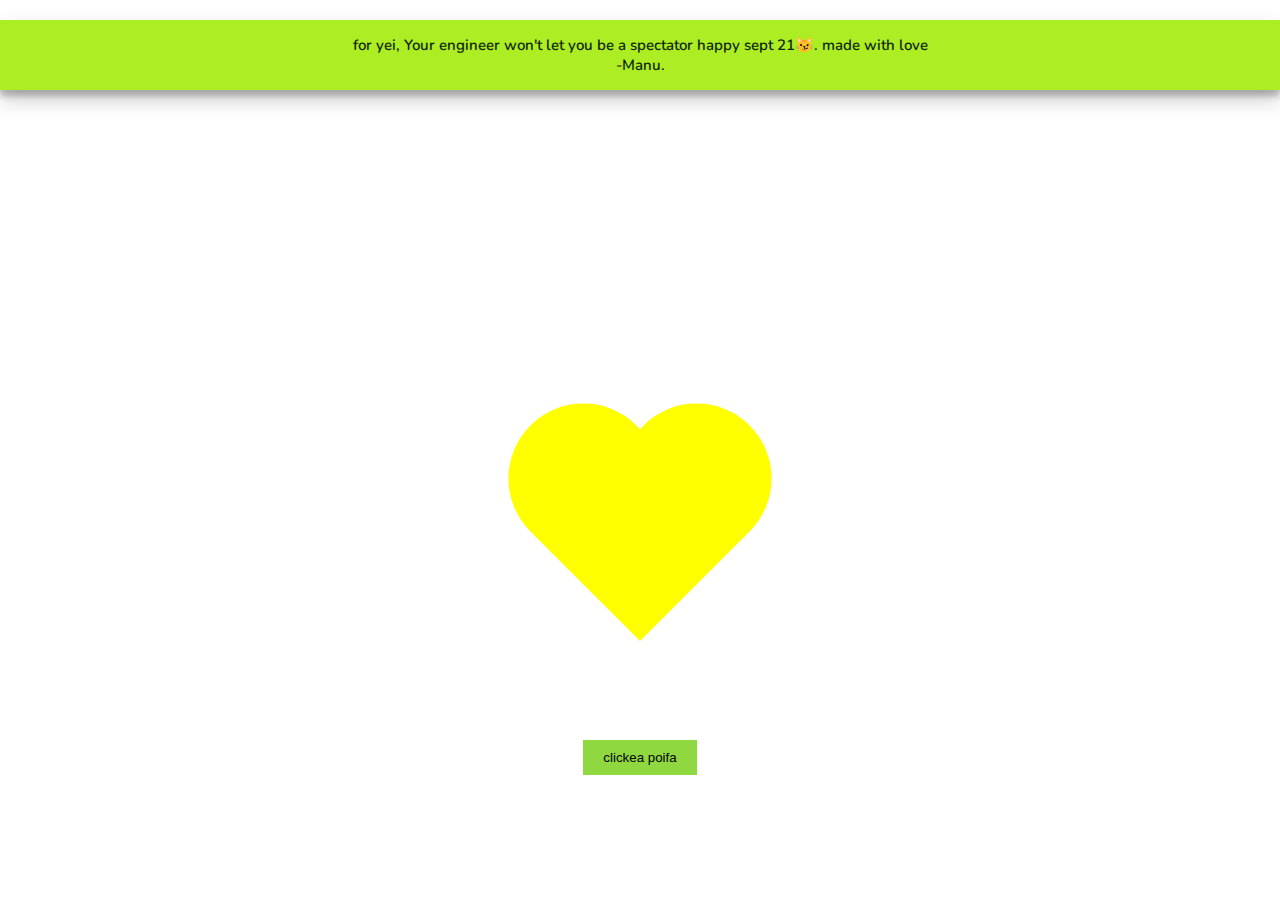
<file: index.html>
<!DOCTYPE html>
<html lang="en">
<head>
    <meta charset="UTF-8">
    <style>
        .back {

            position: fixed;
            padding: 0;
            margin: 0;
            top: 0;
            left: 0;
            width: 100%;
            height: 100%;
            background: white;
            animation-name: backdiv;
            animation-duration: 3500ms;
            animation-iteration-count: infinite;
            height: 100vh;
        }

        .heart {
            position: absolute;
            margin: auto;
            top: 170px;
            right: 0;
            bottom: 0;
            left: 0;
            background-color: yellow;
            height: 150px;
            width: 150px;
            transform: rotate(-45deg);
            animation-name: beat;
            animation-duration: 3500ms;
            animation-iteration-count: infinite;
        }

        .heart:after {
            background-color: yellow;
            content: "";
            border-radius: 50%;
            position: absolute;
            width: 150px;
            height: 150px;
            top: 0;
            left: 80px;
        }

        .heart:before {
            background-color: yellow;
            content: "";
            border-radius: 50%;
            position: absolute;
            width: 150px;
            height: 150px;
            top: -80px;
            left: 0;
        }

        @keyframes backdiv {
            50% {
                background: #87eb7efd;
            }
        }

        @keyframes beat {
            0% {
                transform: scale(1) rotate(-45deg);
            }

            50% {
                transform: scale(0.6) rotate(-45deg);
            }
        }

        .bday {
            text-align: center;
            box-shadow: 0 10px 20px rgba(0, 0, 0, 0.19), 0 6px 6px rgba(0, 0, 0, 0.23);
            font-size: 15px;
            font-family: 'Nunito', sans-serif;
            font-weight: 600;
            color: #0e2804;
            margin: 20px auto;
            padding: 15px;
            background-color: #aded23;
        }

        button {
            background-color: rgb(143, 216, 64);
            display: block; 
            margin: 20px auto; 
            padding: 10px 20px; 
            color: white; 
            border: none;
            margin-top: 70vh;
             
        }
        a{
            color: black;
            font-weight: 20px;
            text-decoration: none;
        }

        .elements {
            display: flex;
            align-items: center;
            justify-content: center;
           
        }
    </style>
    <link rel="preconnect" href="https://fonts.gstatic.com">
    <link rel="preconnect" href="https://fonts.googleapis.com">
<link rel="preconnect" href="https://fonts.gstatic.com" crossorigin>
<link href="https://fonts.googleapis.com/css2?family=Pacifico&display=swap" rel="stylesheet">
    <link href="https://fonts.googleapis.com/css2?family=Nunito:wght@600&display=swap" rel="stylesheet">
    <title>flore Amarilla</title>
</head>
<body>
    <div class="back">
        <div class="bday"> for yei, Your engineer won't let you be a spectator happy sept 21😼. made with love<br>-Manu.   </div>
        
        <div class="elements">
            <div class="heart"></div>
            <footer>
                <div class="boton">
                    <button><a href="index2.html"><span>clickea poifa</span></a></button>
                </div>
            </footer>
        </div>
       
    </div>
    
</body>
</html>
</file>
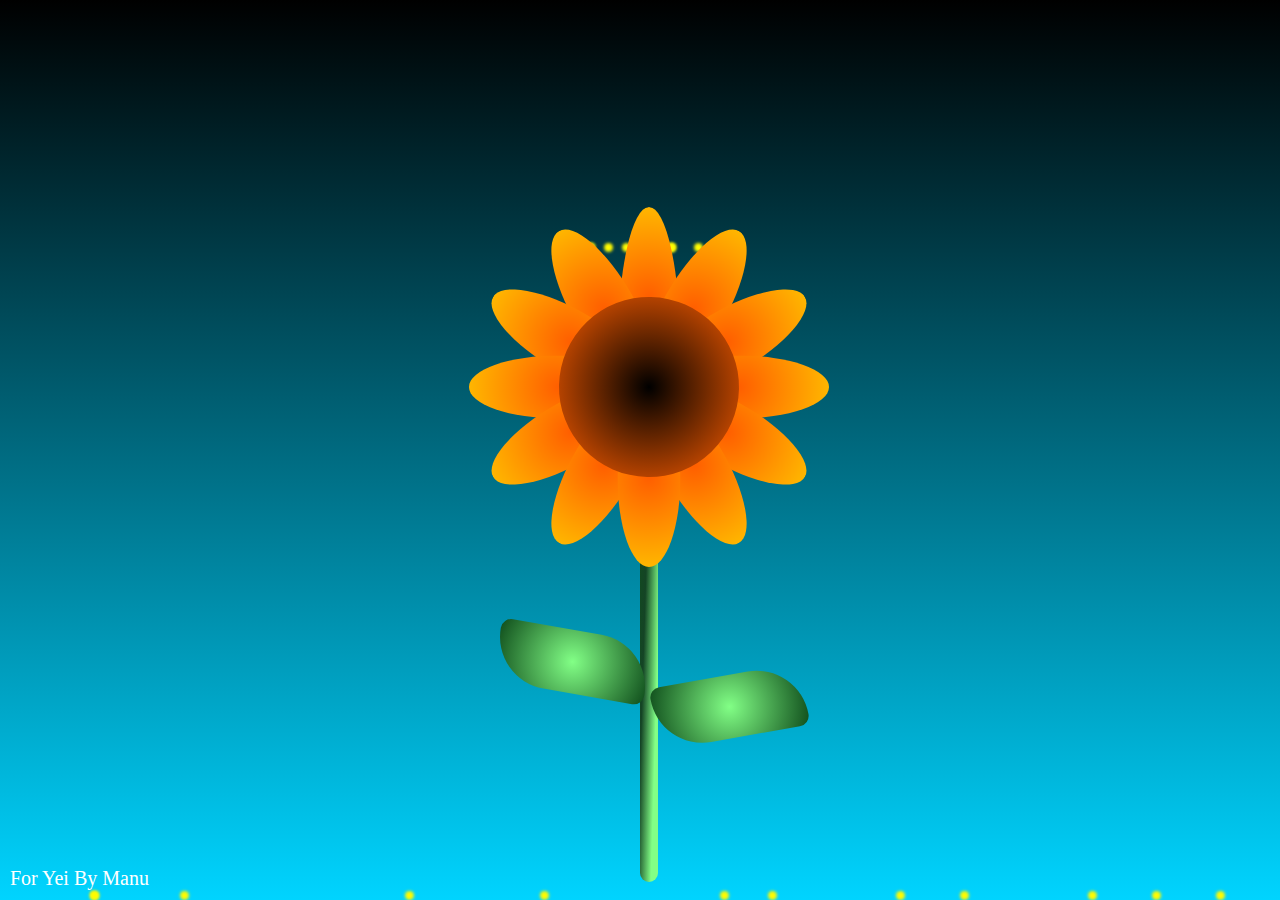
<file: index2.html>
<!DOCTYPE html>
<html lang="en">
<head>
    <meta charset="UTF-8">
    <meta http-equiv="X-UA-Compatible" content="IE=edge">
    <meta name="viewport" content="width=device-width, initial-scale=1.0">
    <title>Flore Amarilla</title>
    <link rel="stylesheet" href="style.css">

</head>
<body>
    <div class="sunflower">
        <div class="flower_wrapper">
            <div class="flower_stem"></div>
            <div class="flower_center"></div>
            <div class="flower_petal flower_petal-1"></div>
            <div class="flower_petal flower_petal-2"></div>
            <div class="flower_petal flower_petal-3"></div>
            <div class="flower_petal flower_petal-4"></div>
            <div class="flower_petal flower_petal-5"></div>
            <div class="flower_petal flower_petal-6"></div>
            <div class="flower_petal flower_petal-7"></div>
            <div class="flower_petal flower_petal-8"></div>
            <div class="flower_petal flower_petal-9"></div>
            <div class="flower_petal flower_petal-10"></div>
            <div class="flower_petal flower_petal-11"></div>
            <div class="flower_petal flower_petal-12"></div>

            <div class="flower_leaf flower_leaf-1"></div>
            <div class="flower_leaf flower_leaf-2"></div>

            <div class="flower_light flower_light-1"></div>
            <div class="flower_light flower_light-2"></div>
            <div class="flower_light flower_light-3"></div>
            <div class="flower_light flower_light-4"></div>
            <div class="flower_light flower_light-5"></div>
            <div class="flower_light flower_light-6"></div>
            <div class="flower_light flower_light-7"></div>
            <div class="flower_light flower_light-8"></div>
        </div>
    </div>

    <div class="light light-1"></div>
    <div class="light light-2"></div>
    <div class="light light-3"></div>
    <div class="light light-4"></div>
    <div class="light light-5"></div>
    <div class="light light-6"></div>
    <div class="light light-7"></div>
    <div class="light light-8"></div>
    <div class="light light-9"></div>
    <div class="light light-10"></div>
    <div class="light light-11"></div>
    <div class="light light-12"></div>

    <p id="text">For Yei By Manu</p>
</body>
</html>
</file>
<file: style.css>
* {
    padding: 0;
    margin: 0;
    box-sizing: border-box;
}

:root {
    --color-bg: linear-gradient(to top, #00d4ff, #000); 
    --line-color: linear-gradient(to left top, #82ff86 20%, #144425, #104e1c);
    --flower-center: radial-gradient(circle, #000, #ff5e00);
    --leaf-color: radial-gradient(circle, #82ff86, #104e1c);
    --petal-color: radial-gradient(circle, #ff5e00, #ffbb00);
}

body {
    background-image: var(--color-bg);
    min-height: 100vh;
    display: flex;
    align-items: flex-end;
    justify-content: center;

    
}

#text {
    position: absolute;
    left: 10px;
    bottom: 10px;
    color: #fff;
    font-family: 'Pacifico', cursive;
    text-align: left;
    font-size: 20px;
    font-weight: 500;
}


@media screen and (max-width: 768px) {
    body {
        align-items: center;
    }
}

.flower_wrapper{
    position: absolute;
    left: 50%;
    bottom: 2vmin;
    animation: moving-flower-1 4s linear infinite;
}

.flower_stem{
    width: 2vmin;
    height: 65vmin;
    background-image: var(--line-color);
    border-radius: 4vmin;
    animation-delay: 0.3s;
}

.flower_center{
    position: absolute;
    top: 0vmin;
    left: 50%;
    z-index: 5;
    transform: translateX(-50%) rotate(-10deg);
    width: 20vmin;
    height: 20vmin;
    border-radius: 50%;
    background: var(--flower-center);
    animation: open-flower-middle 2s 0.4s backwards;
}

.flower_petal{
    position: absolute;
    left: 50%;
    z-index: 3;
    bottom: 55vmin;
    transform: translateX(-50%);
    width: 7vmin;
    height: 17vmin;
    height: 20vmin;
    background: var(--petal-color);
    clip-path: ellipse(50% 50% at 50% 50%);
    transform-origin: center bottom;
    animation: open-flower 2s 1s backwards;
}

.flower_petal-1{
    border-radius: 50% 50% 50% / 80% 80% 20% 20%;
    background-image: none;
    background: var(--petal-color);
    animation: open-flower 1.4s 1s backwards;
}
.flower_petal-2{
    transform: translateX(-50%) rotate(-30deg);
}
.flower_petal-3{
    transform: translateX(-50%) rotate(-60deg);
}
.flower_petal-4{
    transform: translateX(-50%) rotate(-90deg);
}
.flower_petal-5{
    transform: translateX(-50%) rotate(-120deg);
}
.flower_petal-6{
    transform: translateX(-50%) rotate(-150deg);
}
.flower_petal-7{
    transform: translateX(-50%) rotate(30deg);
}
.flower_petal-8{
    transform: translateX(-50%) rotate(60deg);
}
.flower_petal-9{
    transform: translateX(-50%) rotate(90deg);
}
.flower_petal-10{
    transform: translateX(-50%) rotate(120deg);
}
.flower_petal-11{
    transform: translateX(-50%) rotate(150deg);
}
.flower_petal-12{
    transform: translateX(-50%) rotate(180deg);
}

.flower_leaf{
    position: absolute;
    left: 60%;
    bottom: 18vmin;
    transform: translateX(-45%) rotate(80deg);
    width: 7vmin;
    height: 17vmin;
    background: var(--leaf-color);
    clip-path: none;
    border-radius: 10vmin 2vmin 10vmin 2vmin;
    transform-origin: center bottom;
}

.flower_leaf-1{
    bottom: 18vmin;
    transform: translateX(-45%) rotate(80deg);
}

.flower_leaf-2{
    bottom: 23vmin;
    transform: translateX(-55%) rotate(-80deg);
}

.flower_light{
    position: absolute;
    bottom: 70vmin;
    width: 1vmin;
    height: 1vmin;
    background-color: rgb(255, 251, 0);
    border-radius: 50%;
    filter: blur(0.2vmin);
    animation: light-ans 4s linear infinite backwards;
}

    .flower_light-1{
        left: -2vmin;
        animation-delay: 1s;
    }

    .flower_light-2{
        left: 3vmin;
        animation-delay: 0.5s;
    }

    .flower_light-3{
        left: -6vmin;
        animation-delay: 0.3s;
    }

    .flower_light-4{
        left: 6vmin;
        animation-delay: 0.9s;
    }

    .flower_light-5{
        left: -1vmin;
        animation-delay: 1.5s;
    }

    .flower_light-6{
        left: -4vmin;
        animation-delay: 3s;
    }

    .flower_light-7{
        left: 3vmin;
        animation-delay: 2s;
    }

    .flower_light-8{
        left: -6vmin;
        animation-delay: 3.5s;
    }

.light{
    position: absolute;
    bottom: 0vmin;
    width: 1vmin;
    height: 1vmin;
    background-color: rgb(255, 251, 0);
    border-radius: 50%;
    filter: blur(0.2vmin);
    animation: light-ans-background 7s linear infinite backwards;
}
    

    .light-1{
        left: 10vmin;
        animation-delay: 1s;
    }

    .light-2{
        left: 20vmin;
        animation-delay: 0.5s;
    }

    .light-3{
        left: 60vmin;
        animation-delay: 0.3s;
    }

    .light-4{
        left: 80vmin;
        animation-delay: 0.9s;
    }

    .light-5{
        left: 45vmin;
        animation-delay: 1.5s;
    }

    .light-6{
        left: 10vmin;
        animation-delay: 3s;
    }

    .light-7{
        left: 90vmax;
        animation-delay: 2s;
    }

    .light-8{
        left: 60vmax;
        animation-delay: 3.5s;
    }

    .light-9{
        left: 70vmax;
        animation-delay: 2s;
    }

    .light-10{
        left: 95vmax;
        animation-delay: 3.5s;
    }

    .light-11{
        left: 75vmax;
        animation-delay: 3s;
    }

    .light-12{
        left: 85vmax;
        animation-delay: 0.5s;
    }

@keyframes open-flower-leaves{
    0%{
        opacity: 0;
        transform: translateX(-50%) scale(0);
    }
}

@keyframes open-flower{
    0%{
        transform: translateX(-50%) rotate(0);
    }
}

@keyframes open-flower-middle{
    0%{
        opacity: 0;
        transform: translateX(-50%) scale(0);
    }
}

@keyframes light-ans {
    0% {
      opacity: 0;
      transform: translateY(0vmin);
    }
  
    25% {
      opacity: 1;
      transform: translateY(-5vmin) translateX(-2vmin);
    }
  
    50% {
      opacity: 1;
      transform: translateY(-15vmin) translateX(2vmin);
      filter: blur(0.2vmin);
    }
  
    75% {
      transform: translateY(-20vmin) translateX(-2vmin);
      filter: blur(0.2vmin);
    }
  
    100% {
      transform: translateY(-30vmin);
      opacity: 0;
      filter: blur(1vmin);
    }
}

@keyframes light-ans-background {
    0% {
      opacity: 0;
      transform: translateY(0vmin);
    }
  
    25% {
      opacity: 1;
      transform: translateY(-10vmin) translateX(-2vmin);
    }
  
    50% {
      opacity: 1;
      transform: translateY(-20vmin) translateX(2vmin);
      filter: blur(0.2vmin);
    }
  
    60% {
      transform: translateY(-30vmin) translateX(-2vmin);
      filter: blur(0.2vmin);
    }
  
    70% {
        transform: translateY(-40vmin) translateX(2vmin);
        filter: blur(0.2vmin);
    }

    80% {
        transform: translateY(-50vmin) translateX(-2vmin);
        filter: blur(0.2vmin);
    }

    100% {
      transform: translateY(-60vmin);
      opacity: 0;
      filter: blur(1vmin);
    }
}


@media (max-width: 758px) {
    .carta {
        max-width: 100%; 
        max-height: none; 
        position: relative; 
        margin: 0 20px 450px 20px; 
    }
    h1{
        color: black;
        font-size: 15px;
        font-weight: 400;
        text-align: justify;
    }
}
</file>
